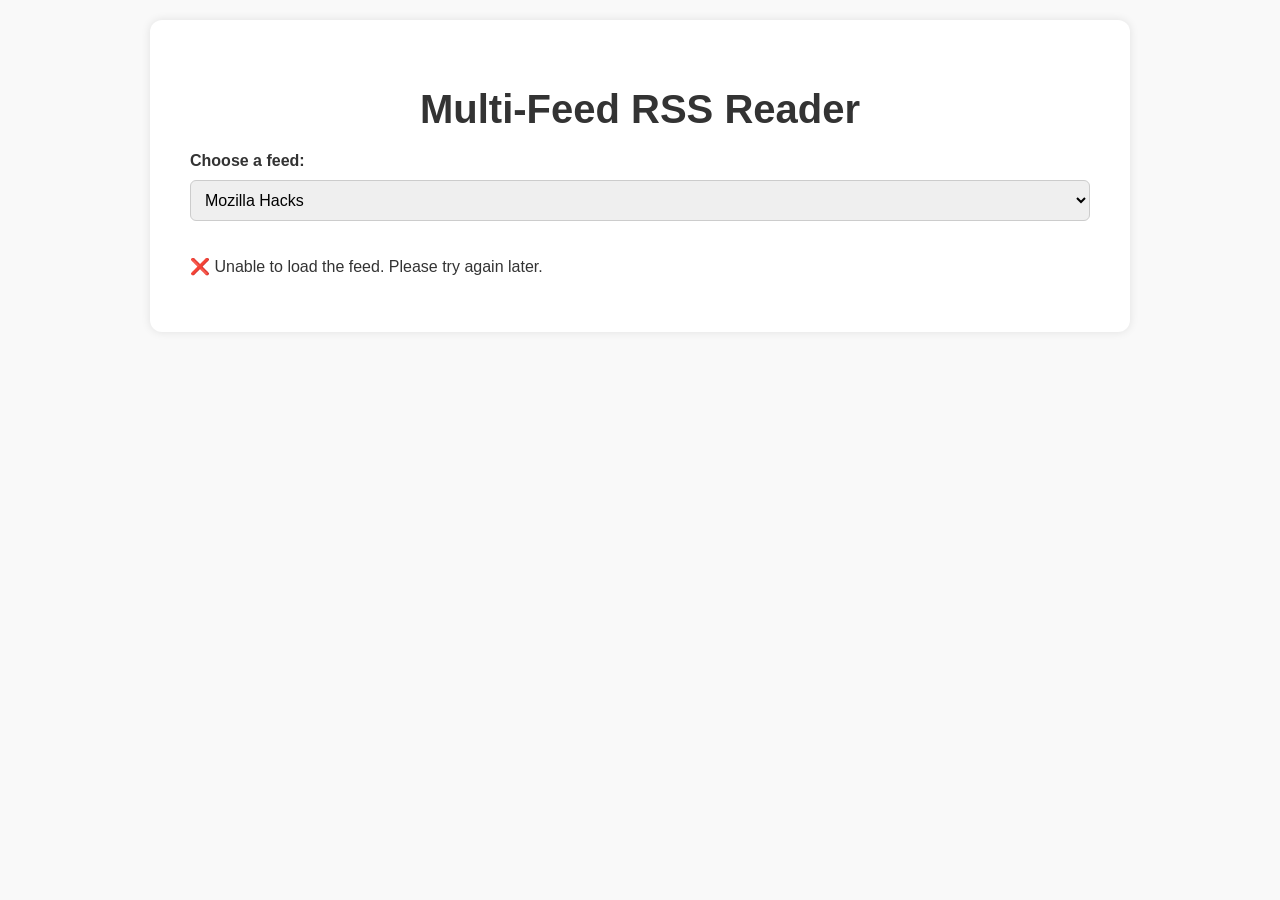
<file: index2.html>
<!DOCTYPE html>
<html lang="en">
<head>
  <meta charset="UTF-8" />
  <meta name="viewport" content="width=device-width, initial-scale=1.0" />
  <title>RSS Reader – Week 5</title>
  <link rel="stylesheet" href="style3.css" />
</head>
<body>
  <div class="container">
    <h1>Multi-Feed RSS Reader</h1>

    <label for="feed-selector">Choose a feed:</label>
    <select id="feed-selector" aria-label="RSS Feed Selector">
      <option value="https://hacks.mozilla.org/rss">Mozilla Hacks</option>
      <option value="http://feeds.bbci.co.uk/news/world/rss.xml">BBC World News</option>
    </select>

    <div id="content" aria-live="polite"></div>
  </div>

  <script src="Script3.js"></script>
</body>
</html>
</file>
<file: style3.css>
/* Base Styles */
body {
    font-family: 'Segoe UI', Tahoma, Geneva, Verdana, sans-serif;
    margin: 0;
    padding: 20px;
    background-color: #f9f9f9;
    color: #333;
  }
  
  .container {
    max-width: 900px;
    margin: auto;
    background-color: #fff;
    padding: 30px;
    border-radius: 12px;
    box-shadow: 0 0 10px rgba(0,0,0,0.1);
  }
  
  h1 {
    text-align: center;
    margin-bottom: 20px;
    font-size: 2em;
  }
  
  label {
    display: block;
    margin-bottom: 10px;
    font-weight: bold;
  }
  
  #feed-selector {
    width: 100%;
    padding: 10px;
    font-size: 1rem;
    border-radius: 6px;
    border: 1px solid #ccc;
    margin-bottom: 20px;
  }
  
  /* Article Cards */
  article {
    border-bottom: 1px solid #ddd;
    padding: 15px 0;
  }
  
  article h3 {
    margin: 0;
    color: #0077cc;
  }
  
  article h3 a {
    text-decoration: none;
    color: inherit;
  }
  
  article p {
    margin-top: 5px;
    font-size: 0.95rem;
    color: #555;
  }
  
  /* Responsive Layout */
  @media (min-width: 601px) and (max-width: 1024px) {
    .container {
      padding: 25px;
    }
  
    h1 {
      font-size: 2.2em;
    }
  }
  
  @media (min-width: 1025px) {
    .container {
      padding: 40px;
    }
  
    h1 {
      font-size: 2.5em;
    }
  }
</file>
